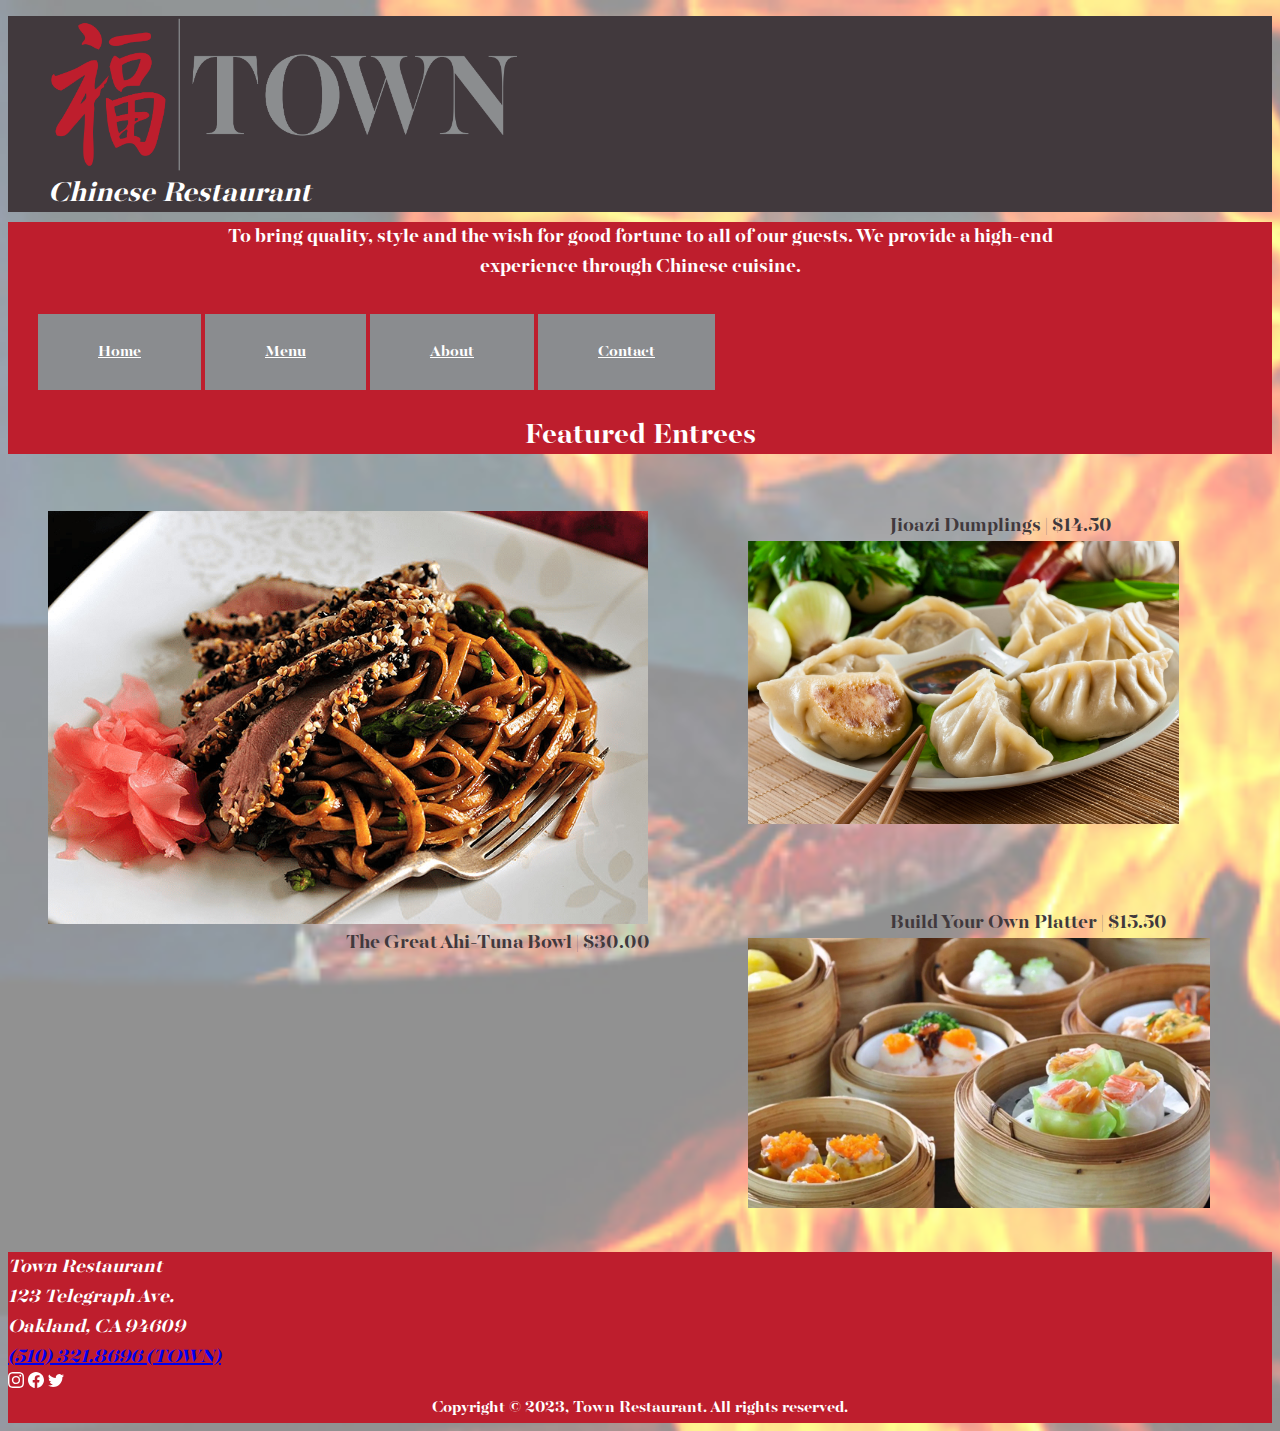
<file: index.html>
<!--This is the Doctype declaration, it declares which era the HTML file is from.-->
<!DOCTYPE html>
<html lang="en-US">
    <!--This is the Head. Here, you'll find the standard language of the content, title, JavaScript reference, etc.-->
    <head>
        <!--This is Metadata, it contains info about the webapage regarding fonts, search tags, content etc.
        The Metadata is used for Search Engines, this info is not displayed.-->
        <meta charset="utf-8">
        <!--This is the Title of the Webpage that's presented by the browser (it's not displayed in the Webpage itself).-->
        <title>Town Restaurant</title>
        <link href="stylesheet.css" rel="stylesheet" type="text/css">
        <link href="https://cdn.jsdelivr.net/npm/bootstrap@5.3.0-alpha3/dist/css/bootstrap.min.css" rel="stylesheet" integrity="sha384-KK94CHFLLe+nY2dmCWGMq91rCGa5gtU4mk92HdvYe+M/SXH301p5ILy+dN9+nJOZ" crossorigin="anonymous">
            <meta name="description" content="Chinese restaurant has been providing the best in fine Chinese cuisine to Bay Area since
            1960. Aiming to provide high-end quality dining and cultural experiences to people of all walks of life.">
            <meta name="keywords" content="Chinese Cuisine, Chinese Restaurant, five-star, upscale, dining, dine-in, carry-out, food, drink, beverage, Chinese recipes, menus, 
            authentic, culture, eat, fun, United States, America, California, Bay Area, Oakland, San Francisco">
            <meta name="author" content="RazaDon Willrich">
            <meta name="viewport" content="width=device-width, initialscale=1">
    </head>
    <!--This is the Body, it contains the content that'll be displayed on the Webpage.-->
    <body>
        <header>
            <div class="logo">
                <figure><img src="images/TOWN_logo.png" alt="Town Chinese Restaurant logo" width="469" height="155"/><figcaption><h3>Chinese Restaurant</h3></figcaption></figure>
            </div>
            <div class="mission">
                <!--This is a Paragraph, it displays standard text on the Webpage.-->
                <p>To bring quality, style and the wish for good fortune to all of our guests. We provide a high-end experience through Chinese cuisine.</p>

                <nav>
                    <ul>
                        <li><a href="index.html">Home</a></li>
                        <li><a href="menu.html">Menu</a></li>
                        <li><a href="about.html">About</a></li>
                        <li><a href="contact.html">Contact</a></li>
                    </ul>           
                </nav>
                <h2>Featured Entrees</h2>
            </div>
        </header>
        <main>
            <div class="container">
                <div class="featured">
                    <img src="images/Tuna_Noodles_for_Web.jpg" alt="Our Featured special. Pan-fried noodles served with Ahi Tuna. (Price: $30.00)." width="600" height="413"/>
                    <p>The Great Ahi-Tuna Bowl | $30.00</p>
                </div>
                <div class="secondary1">
                    <p>Jioazi Dumplings | $14.50</p>
                    <img src="images/Dumpling_Image_for_Web.jpg" alt="Our signature beef dumplings served with our in-house, special sauce. (Price: $14.50)." width="431" height="283"/>
                </div>
                <div class="secondary2">
                    <p>Build Your Own Platter | $15.50</p>
                    <img src="images/Platter_Image2_for_Web.jpg" alt="Our variety appetizer special. (Price: $15.50)." width="462" height="270"/>
                </div>
            </div>
        </main>

        <aside>
                
        </aside>
        
        <footer> 
            <address>
                Town Restaurant<br>
                123 Telegraph Ave.<br>
                Oakland, CA 94609<br>
                <a href="tel:+15103218696">(510) 321.8696 (TOWN)</a>
            </address>
             
            <svg xmlns="http://www.w3.org/2000/svg" width="16" height="16" fill="currentColor" class="bi bi-instagram" viewBox="0 0 16 16">
                <path d="M8 0C5.829 0 5.556.01 4.703.048 3.85.088 3.269.222 2.76.42a3.917 3.917 0 0 0-1.417.923A3.927 3.927 0 0 0 .42 2.76C.222 3.268.087 3.85.048 4.7.01 5.555 0 5.827 0 8.001c0 2.172.01 2.444.048 3.297.04.852.174 1.433.372 1.942.205.526.478.972.923 1.417.444.445.89.719 1.416.923.51.198 1.09.333 1.942.372C5.555 15.99 5.827 16 8 16s2.444-.01 3.298-.048c.851-.04 1.434-.174 1.943-.372a3.916 3.916 0 0 0 1.416-.923c.445-.445.718-.891.923-1.417.197-.509.332-1.09.372-1.942C15.99 10.445 16 10.173 16 8s-.01-2.445-.048-3.299c-.04-.851-.175-1.433-.372-1.941a3.926 3.926 0 0 0-.923-1.417A3.911 3.911 0 0 0 13.24.42c-.51-.198-1.092-.333-1.943-.372C10.443.01 10.172 0 7.998 0h.003zm-.717 1.442h.718c2.136 0 2.389.007 3.232.046.78.035 1.204.166 1.486.275.373.145.64.319.92.599.28.28.453.546.598.92.11.281.24.705.275 1.485.039.843.047 1.096.047 3.231s-.008 2.389-.047 3.232c-.035.78-.166 1.203-.275 1.485a2.47 2.47 0 0 1-.599.919c-.28.28-.546.453-.92.598-.28.11-.704.24-1.485.276-.843.038-1.096.047-3.232.047s-2.39-.009-3.233-.047c-.78-.036-1.203-.166-1.485-.276a2.478 2.478 0 0 1-.92-.598 2.48 2.48 0 0 1-.6-.92c-.109-.281-.24-.705-.275-1.485-.038-.843-.046-1.096-.046-3.233 0-2.136.008-2.388.046-3.231.036-.78.166-1.204.276-1.486.145-.373.319-.64.599-.92.28-.28.546-.453.92-.598.282-.11.705-.24 1.485-.276.738-.034 1.024-.044 2.515-.045v.002zm4.988 1.328a.96.96 0 1 0 0 1.92.96.96 0 0 0 0-1.92zm-4.27 1.122a4.109 4.109 0 1 0 0 8.217 4.109 4.109 0 0 0 0-8.217zm0 1.441a2.667 2.667 0 1 1 0 5.334 2.667 2.667 0 0 1 0-5.334z"/>
            </svg>
            <svg xmlns="http://www.w3.org/2000/svg" width="16" height="16" fill="currentColor" class="bi bi-facebook" viewBox="0 0 16 16">
                <path d="M16 8.049c0-4.446-3.582-8.05-8-8.05C3.58 0-.002 3.603-.002 8.05c0 4.017 2.926 7.347 6.75 7.951v-5.625h-2.03V8.05H6.75V6.275c0-2.017 1.195-3.131 3.022-3.131.876 0 1.791.157 1.791.157v1.98h-1.009c-.993 0-1.303.621-1.303 1.258v1.51h2.218l-.354 2.326H9.25V16c3.824-.604 6.75-3.934 6.75-7.951z"/>
            </svg>
            <svg xmlns="http://www.w3.org/2000/svg" width="16" height="16" fill="currentColor" class="bi bi-twitter" viewBox="0 0 16 16">
                <path d="M5.026 15c6.038 0 9.341-5.003 9.341-9.334 0-.14 0-.282-.006-.422A6.685 6.685 0 0 0 16 3.542a6.658 6.658 0 0 1-1.889.518 3.301 3.301 0 0 0 1.447-1.817 6.533 6.533 0 0 1-2.087.793A3.286 3.286 0 0 0 7.875 6.03a9.325 9.325 0 0 1-6.767-3.429 3.289 3.289 0 0 0 1.018 4.382A3.323 3.323 0 0 1 .64 6.575v.045a3.288 3.288 0 0 0 2.632 3.218 3.203 3.203 0 0 1-.865.115 3.23 3.23 0 0 1-.614-.057 3.283 3.283 0 0 0 3.067 2.277A6.588 6.588 0 0 1 .78 13.58a6.32 6.32 0 0 1-.78-.045A9.344 9.344 0 0 0 5.026 15z"/>
            </svg>
            <p><small>Copyright &copy; 2023, Town Restaurant. All rights reserved.</small></p> 
        </footer>
    
    </body>
</html>
</file>
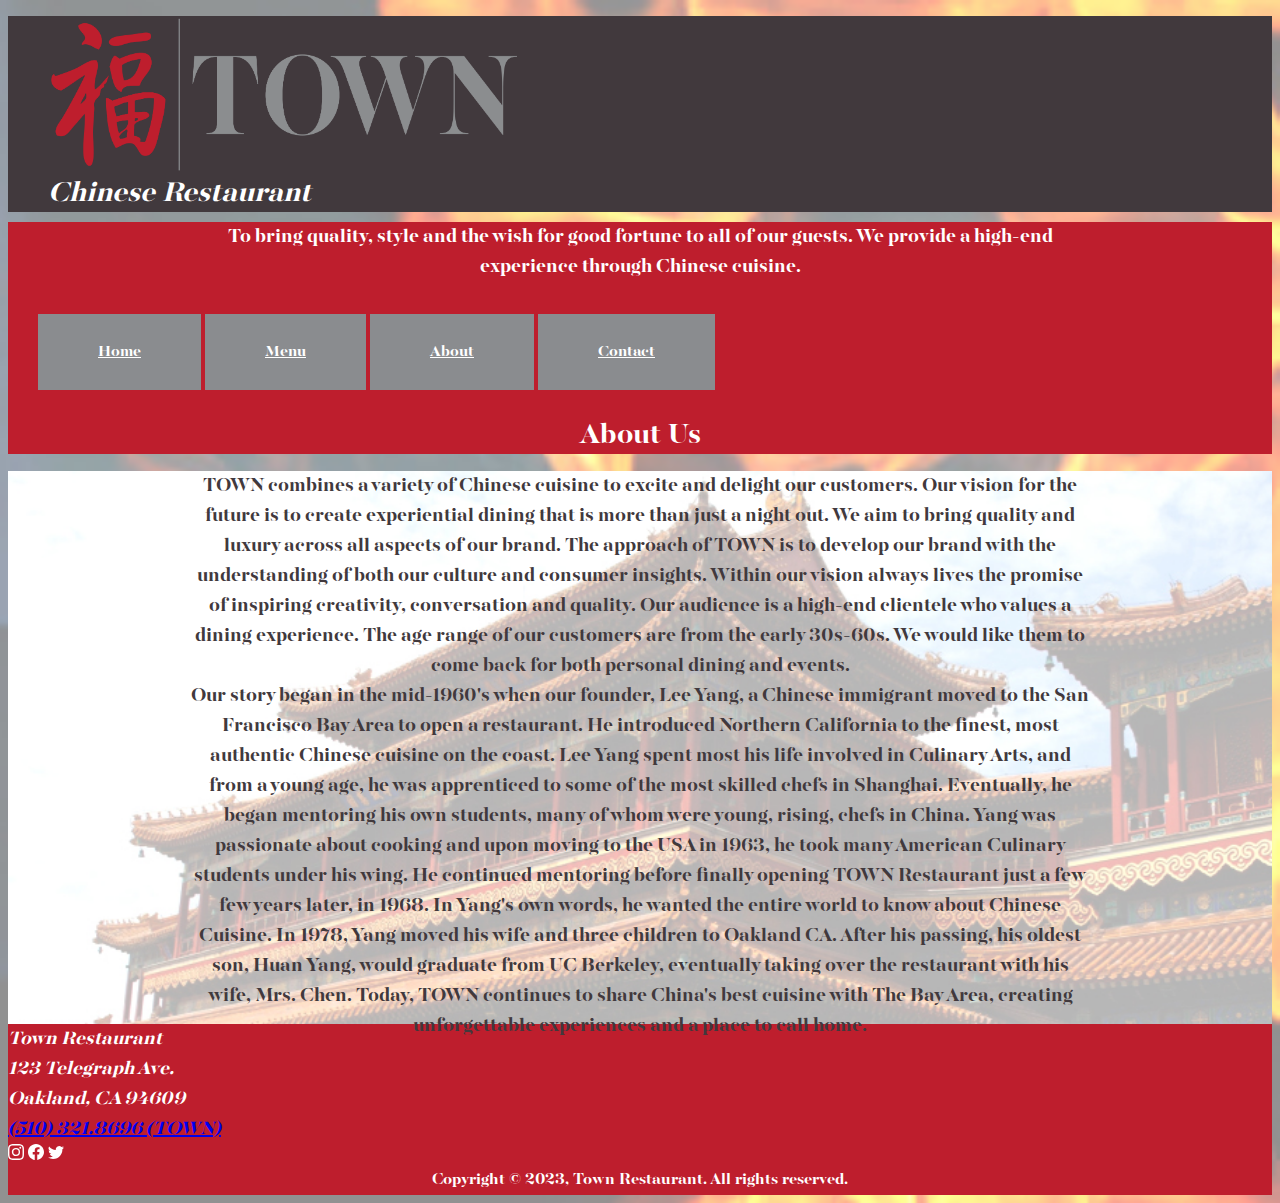
<file: about.html>
<!--This is the Doctype declaration, it declares which era the HTML file is from.-->
<!DOCTYPE html>
<html lang="en-US">
    <!--This is the Head. Here, you'll find the standard language of the content, title, JavaScript reference, etc.-->
    <head>
        <!--This is Metadata, it contains info about the webapage regarding fonts, search tags, content etc.
        The Metadata is used for Search Engines, this info is not displayed.-->
        <meta charset="utf-8">
        <!--This is the Title of the Webpage that's presented by the browser (it's not displayed in the Webpage itself).-->
        <title>About Town Restaurant</title>
        <link href="stylesheet.css" rel="stylesheet" type="text/css">
        <link href="https://cdn.jsdelivr.net/npm/bootstrap@5.3.0-alpha3/dist/css/bootstrap.min.css" rel="stylesheet" integrity="sha384-KK94CHFLLe+nY2dmCWGMq91rCGa5gtU4mk92HdvYe+M/SXH301p5ILy+dN9+nJOZ" crossorigin="anonymous">
        <meta name="description" content="Chinese restaurant history and brief summary of beginnings in 1960, continuing to serve fine, authentic 
        Chinese cuisine and high-end quality dining experiences.">
        <meta name="keywords" content="Chinese Cuisine, Chinese Restaurant, dining, food, drink, beverage, Chinese recipes, history, about, origin story 
        culture, eat, fun, Shanghai, California, Bay Area, Oakland, San Francisco">
        <meta name="author" content="RazaDon Willrich">
        <meta name="viewport" content="width=device-width, initialscale=1">
    </head>
    <body>
        <header>
            <div class="logo">
                <figure><img src="images/TOWN_logo.png" alt="Town Chinese Restaurant logo" width="469" height="155"/> <figcaption><h3>Chinese Restaurant</h3></figcaption></figure>
            </div>
            <div class="mission">
                <p>To bring quality, style and the wish for good fortune to all of our guests. We provide a high-end experience through Chinese cuisine.</p>

                <nav>
                    <ul>
                        <li><a href="index.html">Home</a></li>
                        <li><a href="menu.html">Menu</a></li>
                        <li><a href="about.html">About</a></li>
                        <li><a href="contact.html">Contact</a></li>
                    </ul>   
                </nav>
                <h2>About Us</h2>
            </div>
        </header>
        <main>
            <article>
                <div class="visionHistory">
                    <p>
                        TOWN combines a variety of Chinese cuisine to excite and delight our customers. Our vision for the future is to create experiential dining that is
                        more than just a night out. We aim to bring quality and luxury across all aspects of our brand. The approach of TOWN is to develop our brand with
                        the understanding of both our culture and consumer insights. Within our vision always lives the promise of inspiring creativity, conversation and
                        quality. Our audience is a high-end clientele who values a dining experience. The age range of our customers are from the early 30s-60s. We would 
                        like them to come back for both personal dining and events.
                    </p>

                    <p>
                        Our story began in the mid-1960's when our founder, Lee Yang, a Chinese immigrant moved to the San Francisco Bay Area to open a restaurant. He
                        introduced Northern California to the finest, most authentic Chinese cuisine on the coast. Lee Yang spent most his life involved in Culinary
                        Arts, and from a young age, he was apprenticed to some of the most skilled chefs in Shanghai. Eventually, he began mentoring his own
                        students, many of whom were young, rising, chefs in China. Yang was passionate about cooking and upon moving to the USA in 1963, he took many
                        American Culinary students under his wing. He continued mentoring before finally opening TOWN Restaurant just a few few years later, in 1968. 
                        In Yang's own words, he wanted the entire world to know about Chinese Cuisine. In 1978, Yang moved his wife and three children to Oakland
                        CA. After his passing, his oldest son, Huan Yang, would graduate from UC Berkeley, eventually taking over the restaurant with his wife, Mrs. Chen.
                        Today, TOWN continues to share China's best cuisine with The Bay Area, creating unforgettable experiences and a place to call home.
                    </p>
                </div>
            </article>
        </main>

        <aside>

        </aside>

        <footer>
            <address>
                Town Restaurant<br>
                123 Telegraph Ave.<br>
                Oakland, CA 94609<br>
                <a href="tel:+15103218696">(510) 321.8696 (TOWN)</a>
            </address>
      
            <svg xmlns="http://www.w3.org/2000/svg" width="16" height="16" fill="currentColor" class="bi bi-instagram" viewBox="0 0 16 16">
                <path d="M8 0C5.829 0 5.556.01 4.703.048 3.85.088 3.269.222 2.76.42a3.917 3.917 0 0 0-1.417.923A3.927 3.927 0 0 0 .42 2.76C.222 3.268.087 3.85.048 4.7.01 5.555 0 5.827 0 8.001c0 2.172.01 2.444.048 3.297.04.852.174 1.433.372 1.942.205.526.478.972.923 1.417.444.445.89.719 1.416.923.51.198 1.09.333 1.942.372C5.555 15.99 5.827 16 8 16s2.444-.01 3.298-.048c.851-.04 1.434-.174 1.943-.372a3.916 3.916 0 0 0 1.416-.923c.445-.445.718-.891.923-1.417.197-.509.332-1.09.372-1.942C15.99 10.445 16 10.173 16 8s-.01-2.445-.048-3.299c-.04-.851-.175-1.433-.372-1.941a3.926 3.926 0 0 0-.923-1.417A3.911 3.911 0 0 0 13.24.42c-.51-.198-1.092-.333-1.943-.372C10.443.01 10.172 0 7.998 0h.003zm-.717 1.442h.718c2.136 0 2.389.007 3.232.046.78.035 1.204.166 1.486.275.373.145.64.319.92.599.28.28.453.546.598.92.11.281.24.705.275 1.485.039.843.047 1.096.047 3.231s-.008 2.389-.047 3.232c-.035.78-.166 1.203-.275 1.485a2.47 2.47 0 0 1-.599.919c-.28.28-.546.453-.92.598-.28.11-.704.24-1.485.276-.843.038-1.096.047-3.232.047s-2.39-.009-3.233-.047c-.78-.036-1.203-.166-1.485-.276a2.478 2.478 0 0 1-.92-.598 2.48 2.48 0 0 1-.6-.92c-.109-.281-.24-.705-.275-1.485-.038-.843-.046-1.096-.046-3.233 0-2.136.008-2.388.046-3.231.036-.78.166-1.204.276-1.486.145-.373.319-.64.599-.92.28-.28.546-.453.92-.598.282-.11.705-.24 1.485-.276.738-.034 1.024-.044 2.515-.045v.002zm4.988 1.328a.96.96 0 1 0 0 1.92.96.96 0 0 0 0-1.92zm-4.27 1.122a4.109 4.109 0 1 0 0 8.217 4.109 4.109 0 0 0 0-8.217zm0 1.441a2.667 2.667 0 1 1 0 5.334 2.667 2.667 0 0 1 0-5.334z"/>
            </svg>
            <svg xmlns="http://www.w3.org/2000/svg" width="16" height="16" fill="currentColor" class="bi bi-facebook" viewBox="0 0 16 16">
                <path d="M16 8.049c0-4.446-3.582-8.05-8-8.05C3.58 0-.002 3.603-.002 8.05c0 4.017 2.926 7.347 6.75 7.951v-5.625h-2.03V8.05H6.75V6.275c0-2.017 1.195-3.131 3.022-3.131.876 0 1.791.157 1.791.157v1.98h-1.009c-.993 0-1.303.621-1.303 1.258v1.51h2.218l-.354 2.326H9.25V16c3.824-.604 6.75-3.934 6.75-7.951z"/>
            </svg>
            <svg xmlns="http://www.w3.org/2000/svg" width="16" height="16" fill="currentColor" class="bi bi-twitter" viewBox="0 0 16 16">
                <path d="M5.026 15c6.038 0 9.341-5.003 9.341-9.334 0-.14 0-.282-.006-.422A6.685 6.685 0 0 0 16 3.542a6.658 6.658 0 0 1-1.889.518 3.301 3.301 0 0 0 1.447-1.817 6.533 6.533 0 0 1-2.087.793A3.286 3.286 0 0 0 7.875 6.03a9.325 9.325 0 0 1-6.767-3.429 3.289 3.289 0 0 0 1.018 4.382A3.323 3.323 0 0 1 .64 6.575v.045a3.288 3.288 0 0 0 2.632 3.218 3.203 3.203 0 0 1-.865.115 3.23 3.23 0 0 1-.614-.057 3.283 3.283 0 0 0 3.067 2.277A6.588 6.588 0 0 1 .78 13.58a6.32 6.32 0 0 1-.78-.045A9.344 9.344 0 0 0 5.026 15z"/>
            </svg>
            <p><small>Copyright &copy; 2023, Town Restaurant. All rights reserved.</small></p> 
        </footer>
    </body>
</html>
</file>
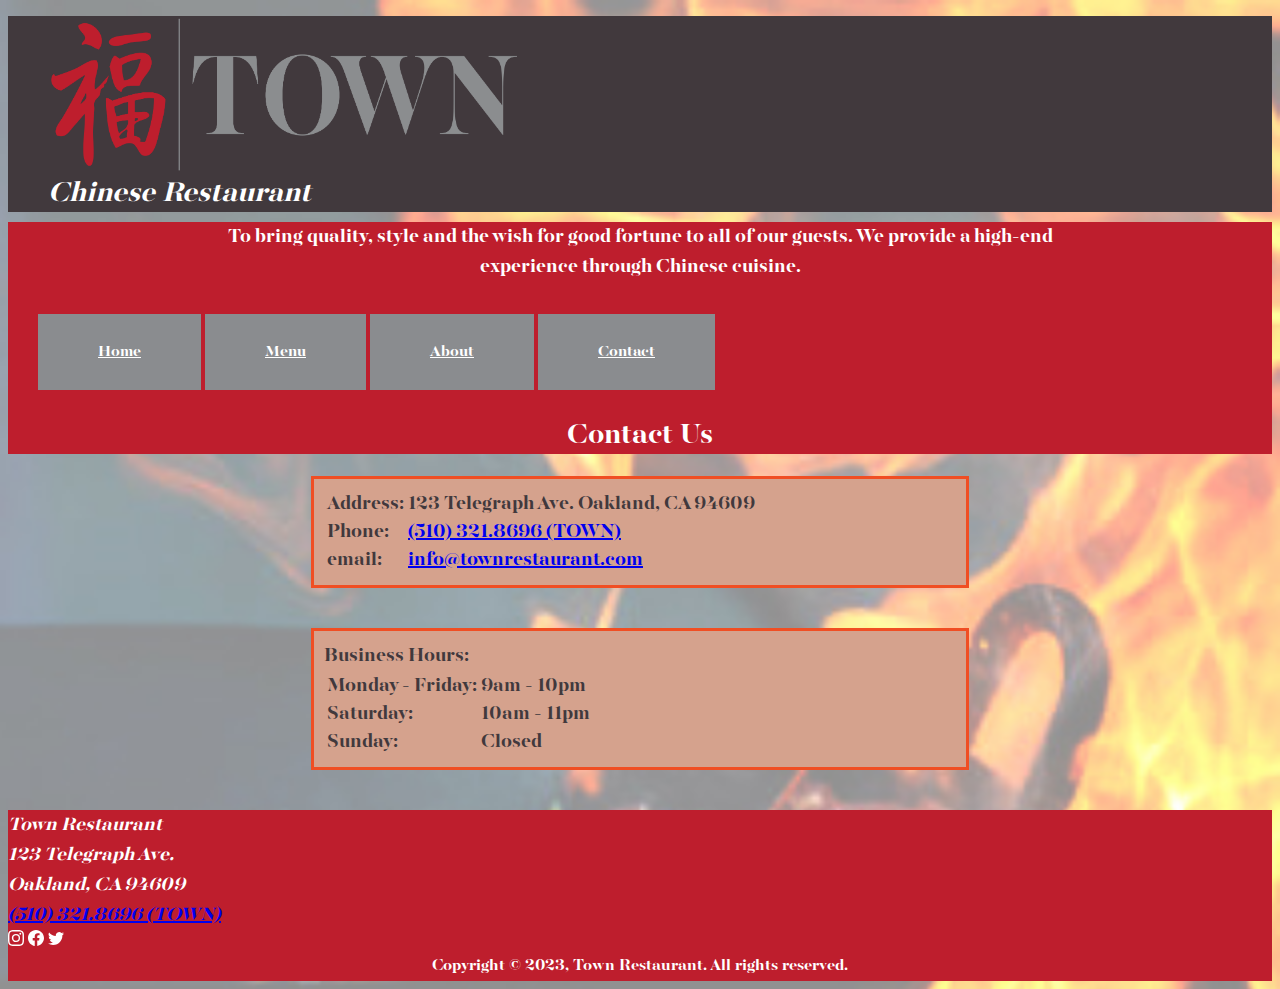
<file: contact.html>
<!--This is the Doctype declaration, it declares which era the HTML file is from.-->
<!DOCTYPE html>
<html lang="en-US">
    <!--This is the Head. Here, you'll find the standard language of the content, title, JavaScript reference, etc.-->
    <head>
        <!--This is Metadata, it contains info about the webapage regarding fonts, search tags, content etc.
        The Metadata is used for Search Engines, this info is not displayed.-->
        <meta charset="utf-8">
        <!--This is the Title of the Webpage that's presented by the browser (it's not displayed in the Webpage itself).-->
        <title>Contact Town Restaurant</title>
        <link href="stylesheet.css" rel="stylesheet" type="text/css">
        <link href="https://cdn.jsdelivr.net/npm/bootstrap@5.3.0-alpha3/dist/css/bootstrap.min.css" rel="stylesheet" integrity="sha384-KK94CHFLLe+nY2dmCWGMq91rCGa5gtU4mk92HdvYe+M/SXH301p5ILy+dN9+nJOZ" crossorigin="anonymous">
        <meta name="description" content="Chinese restaurant contact information. Can be reached by phone: (510) 321.8696, or by email: info@townrestaurant.">
        <meta name="keywords" content="Chinese Cuisine, Chinese Restaurant, dining, food, drink, beverage, Chinese recipes, contact, about, email, phone number, 
        United States, California, Bay Area, Oakland, San Francisco">
        <meta name="author" content="RazaDon Willrich">
        <meta name="viewport" content="width=device-width, initialscale=1">
    </head>
    <body>
        <header>
            <div class="logo">
                <figure><img src="images/TOWN_logo.png" alt="Town Chinese Restaurant logo" width="469" height="155"/> <figcaption><h3>Chinese Restaurant</h3></figcaption></figure>
            </div>
            <div class="mission">
            <p>To bring quality, style and the wish for good fortune to all of our guests. We provide a high-end experience through Chinese cuisine.</p>

                <nav>
                    <ul>
                        <li><a href="index.html">Home</a></li>
                        <li><a href="menu.html">Menu</a></li>
                        <li><a href="about.html">About</a></li>
                        <li><a href="contact.html">Contact</a></li>
                    </ul>
                </nav>
                <h2>Contact Us</h2>
            </div>
        </header>
        <main>
            <article>
                <div class="contact">
                    <table>
                        <tr>
                            <td>Address:</td>
                            <td>123 Telegraph Ave. Oakland, CA 94609</td>
                        </tr>
                        <tr>
                            <td>Phone:</td>
                            <td><a href="tel:+15103218696">(510) 321.8696 (TOWN)</a></td>
                        </tr>
                        <tr>
                            <td>email:</td>
                            <td><a href="mailto:info@townrestaurant.com">info@townrestaurant.com</a></td>
                        </tr>
                    </table>
                </div>
                <div class="businessHours">
                    <p>Business Hours:</p>
                    <table>
                        <tr>
                            <td>Monday - Friday:</td>
                            <td>9am - 10pm</td>
                        </tr>
                        <tr>
                            <td>Saturday:</td>
                            <td>10am - 11pm</td>
                        </tr>
                        <tr>
                            <td>Sunday:</td>
                            <td>Closed</td>
                        </tr>
                    </table>
                </div>
            </article>
        </main>

        <aside>

        </aside>

        <footer>
            <address>
                Town Restaurant<br>
                123 Telegraph Ave.<br>
                Oakland, CA 94609<br>
                <a href="tel:+15103218696">(510) 321.8696 (TOWN)</a>
            </address>
            
            <svg xmlns="http://www.w3.org/2000/svg" width="16" height="16" fill="currentColor" class="bi bi-instagram" viewBox="0 0 16 16">
                <path d="M8 0C5.829 0 5.556.01 4.703.048 3.85.088 3.269.222 2.76.42a3.917 3.917 0 0 0-1.417.923A3.927 3.927 0 0 0 .42 2.76C.222 3.268.087 3.85.048 4.7.01 5.555 0 5.827 0 8.001c0 2.172.01 2.444.048 3.297.04.852.174 1.433.372 1.942.205.526.478.972.923 1.417.444.445.89.719 1.416.923.51.198 1.09.333 1.942.372C5.555 15.99 5.827 16 8 16s2.444-.01 3.298-.048c.851-.04 1.434-.174 1.943-.372a3.916 3.916 0 0 0 1.416-.923c.445-.445.718-.891.923-1.417.197-.509.332-1.09.372-1.942C15.99 10.445 16 10.173 16 8s-.01-2.445-.048-3.299c-.04-.851-.175-1.433-.372-1.941a3.926 3.926 0 0 0-.923-1.417A3.911 3.911 0 0 0 13.24.42c-.51-.198-1.092-.333-1.943-.372C10.443.01 10.172 0 7.998 0h.003zm-.717 1.442h.718c2.136 0 2.389.007 3.232.046.78.035 1.204.166 1.486.275.373.145.64.319.92.599.28.28.453.546.598.92.11.281.24.705.275 1.485.039.843.047 1.096.047 3.231s-.008 2.389-.047 3.232c-.035.78-.166 1.203-.275 1.485a2.47 2.47 0 0 1-.599.919c-.28.28-.546.453-.92.598-.28.11-.704.24-1.485.276-.843.038-1.096.047-3.232.047s-2.39-.009-3.233-.047c-.78-.036-1.203-.166-1.485-.276a2.478 2.478 0 0 1-.92-.598 2.48 2.48 0 0 1-.6-.92c-.109-.281-.24-.705-.275-1.485-.038-.843-.046-1.096-.046-3.233 0-2.136.008-2.388.046-3.231.036-.78.166-1.204.276-1.486.145-.373.319-.64.599-.92.28-.28.546-.453.92-.598.282-.11.705-.24 1.485-.276.738-.034 1.024-.044 2.515-.045v.002zm4.988 1.328a.96.96 0 1 0 0 1.92.96.96 0 0 0 0-1.92zm-4.27 1.122a4.109 4.109 0 1 0 0 8.217 4.109 4.109 0 0 0 0-8.217zm0 1.441a2.667 2.667 0 1 1 0 5.334 2.667 2.667 0 0 1 0-5.334z"/>
            </svg>
            <svg xmlns="http://www.w3.org/2000/svg" width="16" height="16" fill="currentColor" class="bi bi-facebook" viewBox="0 0 16 16">
                <path d="M16 8.049c0-4.446-3.582-8.05-8-8.05C3.58 0-.002 3.603-.002 8.05c0 4.017 2.926 7.347 6.75 7.951v-5.625h-2.03V8.05H6.75V6.275c0-2.017 1.195-3.131 3.022-3.131.876 0 1.791.157 1.791.157v1.98h-1.009c-.993 0-1.303.621-1.303 1.258v1.51h2.218l-.354 2.326H9.25V16c3.824-.604 6.75-3.934 6.75-7.951z"/>
            </svg>
            <svg xmlns="http://www.w3.org/2000/svg" width="16" height="16" fill="currentColor" class="bi bi-twitter" viewBox="0 0 16 16">
                <path d="M5.026 15c6.038 0 9.341-5.003 9.341-9.334 0-.14 0-.282-.006-.422A6.685 6.685 0 0 0 16 3.542a6.658 6.658 0 0 1-1.889.518 3.301 3.301 0 0 0 1.447-1.817 6.533 6.533 0 0 1-2.087.793A3.286 3.286 0 0 0 7.875 6.03a9.325 9.325 0 0 1-6.767-3.429 3.289 3.289 0 0 0 1.018 4.382A3.323 3.323 0 0 1 .64 6.575v.045a3.288 3.288 0 0 0 2.632 3.218 3.203 3.203 0 0 1-.865.115 3.23 3.23 0 0 1-.614-.057 3.283 3.283 0 0 0 3.067 2.277A6.588 6.588 0 0 1 .78 13.58a6.32 6.32 0 0 1-.78-.045A9.344 9.344 0 0 0 5.026 15z"/>
            </svg>
            <p><small>Copyright &copy; 2023, Town Restaurant. All rights reserved.</small></p> 
        </footer>
    </body>
</html>
</file>
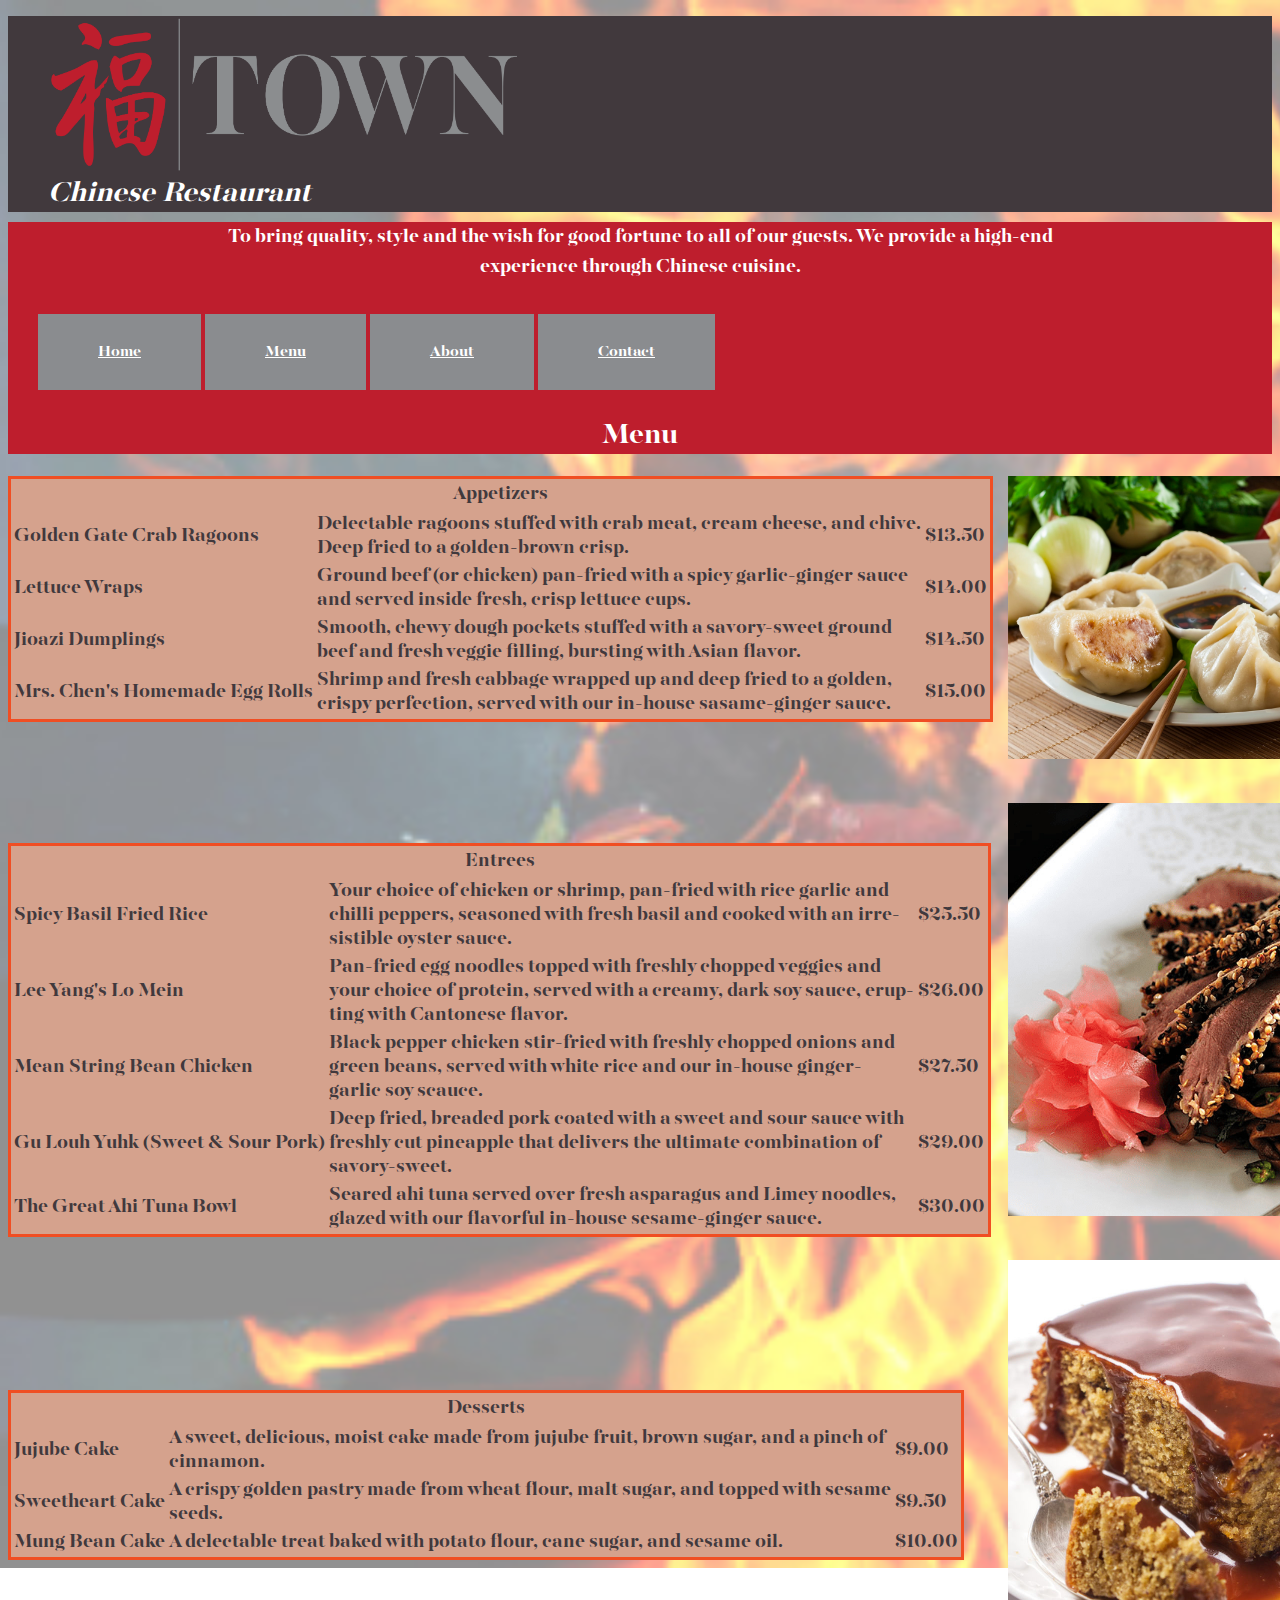
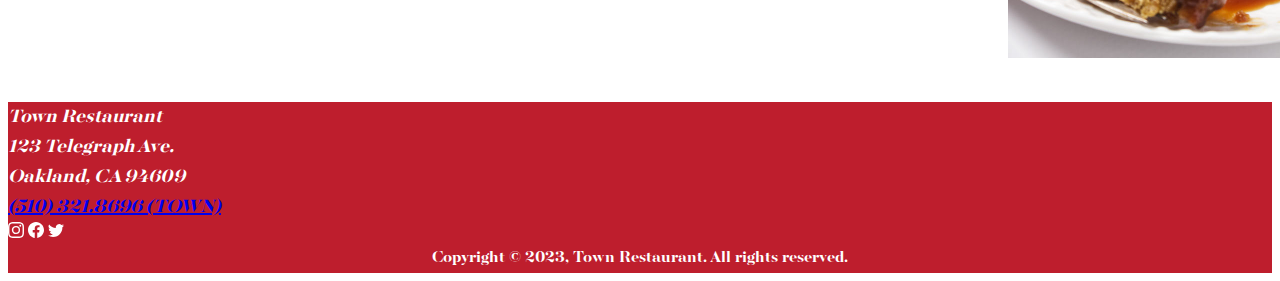
<file: menu.html>
<!--This is the Doctype declaration, it declares which era the HTML file is from.-->
<!DOCTYPE html>
<html lang="en-US">
    <!--This is the Head. Here, you'll find the standard language of the content, title, JavaScript reference, etc.-->
    <head>
        <!--This is Metadata, it contains info about the webapage regarding fonts, search tags, content etc.
        The Metadata is used for Search Engines, this info is not displayed.-->
        <meta charset="utf-8">
        <!--This is the Title of the Webpage that's presented by the browser (it's not displayed in the Webpage itself).-->
        <title>Town Restaurant Menu</title>
        <link href="stylesheet.css" rel="stylesheet" type="text/css">
        <link href="https://cdn.jsdelivr.net/npm/bootstrap@5.3.0-alpha3/dist/css/bootstrap.min.css" rel="stylesheet" integrity="sha384-KK94CHFLLe+nY2dmCWGMq91rCGa5gtU4mk92HdvYe+M/SXH301p5ILy+dN9+nJOZ" crossorigin="anonymous">
        <meta name="description" content="Chinese restaurant menu, providing fine and authentic Chinese cuisine to the Bay Area.
        Serving alcohol, offering carry-out, and event catering.">
        <meta name="keywords" content="Chinese Cuisine, Chinese Restaurant, dining, food, drink, beverage, Chinese recipes, menus, 
        culture, eat, fun, California, Bay Area, Oakland, San Francisco">
        <meta name="author" content="RazaDon Willrich">
        <meta name="viewport" content="width=device-width, initialscale=1">
    </head>
    <body>
        <header>
            <div class="logo">
                <figure><img src="images/TOWN_logo.png" alt="Town Chinese Restaurant logo" width="469" height="155"/> <figcaption><h3>Chinese Restaurant</h3></figcaption></figure>
            </div>
            <div class="mission">
                <p>To bring quality, style and the wish for good fortune to all of our guests. We provide a high-end experience through Chinese cuisine.</p>

                <nav>
                    <ul>
                        <li><a href="index.html">Home</a></li>
                        <li><a href="menu.html">Menu</a></li>
                        <li><a href="about.html">About</a></li>
                        <li><a href="contact.html">Contact</a></li>
                    </ul>  
                </nav>
                <h2>Menu</h2>
            </div>
        </header>
        <main>
            <article>
                <div class="appetizers">
                    <p>Appetizers</p>
                    <table>
                        <tr>
                            <td>Golden Gate Crab Ragoons</td>
                            <td>Delectable ragoons stuffed with crab meat, cream cheese, and chive.<br>Deep fried to a golden-brown crisp.</td>
                            <td>$13.50</td>
                        </tr>
                        <tr>
                            <td>Lettuce Wraps</td>
                            <td>Ground beef (or chicken) pan-fried with a spicy garlic-ginger sauce<br>and served inside fresh, crisp lettuce cups.</td>
                            <td>$14.00</td>                            
                        </tr>
                        <tr>
                            <td>Jioazi Dumplings</td>
                            <td>Smooth, chewy dough pockets stuffed with a savory-sweet ground<br>beef and fresh veggie filling, bursting with Asian flavor.</td>
                            <td>$14.50</td>    
                        </tr>
                        <tr>
                            <td>Mrs. Chen's Homemade Egg Rolls</td>
                            <td>Shrimp and fresh cabbage wrapped up and deep fried to a golden,<br> crispy perfection, served with our in-house sasame-ginger sauce.</td>
                            <td>$15.00</td>                          
                        </tr>
                    </table>
                </div>
                
                <div class="secondary1ImageMenu">
                    <img src="images/Dumpling_Image_for_Web.jpg" alt="Our signature Jioazi dumplings served with our in-house, special sauce." width="431" height="283"/>
                </div>
                
                <div class="entrees">
                    <p>Entrees</p>
                    <table>
                        <tr>
                            <td>Spicy Basil Fried Rice</td>
                            <td>Your choice of chicken or shrimp, pan-fried with rice garlic and<br>chilli peppers, seasoned with fresh basil and cooked with an irre-<br>sistible oyster sauce.</td>
                            <td>$25.50</td>
                        </tr>
                        <tr>
                            <td>Lee Yang's Lo Mein</td>
                            <td>Pan-fried egg noodles topped with freshly chopped veggies and<br>your choice of protein, served with a creamy, dark soy sauce, erup-<br>ting with Cantonese flavor.</td>
                            <td>$26.00</td>
                        </tr>
                        <tr>
                            <td>Mean String Bean Chicken</td>
                            <td>Black pepper chicken stir-fried with freshly chopped onions and<br>green beans, served with white rice and our in-house ginger-<br>garlic soy scauce.</td>
                            <td>$27.50</td>
                        </tr>
                        <tr>
                            <td>Gu Louh Yuhk (Sweet & Sour Pork)</td>
                            <td>Deep fried, breaded pork coated with a sweet and sour sauce with<br>freshly cut pineapple that delivers the ultimate combination of<br>savory-sweet.</td>
                            <td>$29.00</td>
                        </tr>
                        <tr>
                            <td>The Great Ahi Tuna Bowl</td>
                            <td>Seared ahi tuna served over fresh asparagus and Limey noodles,<br>glazed with our flavorful in-house sesame-ginger sauce.</td>
                            <td>$30.00</td>
                        </tr>
                    </table>
                </div>

                <div class="featuredImageMenu">
                    <img src="images/Tuna_Noodles_for_Web.jpg" alt="Our Featured special, The Great Ahi Tuna Bowl. Pan-fried noodles served with Ahi Tuna." width="600" height="413"/>
                </div>
                
                <div class="desserts">
                    <p>Desserts</p>
                    <table>
                        <tr>
                            <td>Jujube Cake</td>
                            <td>A sweet, delicious, moist cake made from jujube fruit, brown sugar, and a pinch of<br>cinnamon.</td>
                            <td>$9.00</td>
                        </tr>
                        <tr>
                            <td>Sweetheart Cake</td>
                            <td>A crispy golden pastry made from wheat flour, malt sugar, and topped with sesame<br>seeds.</td>
                            <td>$9.50</td>
                        </tr>
                        <tr>
                            <td>Mung Bean Cake</td>
                            <td>A delectable treat baked with potato flour, cane sugar, and sesame oil.</td>
                            <td>$10.00</td>
                        </tr>
                    </table>
                </div>

                <div class="dessertImageMenu">
                    <img src="images/Jujube_Cake_for_Web.jpg" alt="Our homemade cinnamon Jujube Cake." width="340" height="398"/>
                </div>
    
            </article>
        </main>

        <aside>
                
        </aside>

        <footer>
            <address>
                Town Restaurant<br>
                123 Telegraph Ave.<br>
                Oakland, CA 94609<br>
                <a href="tel:+15103218696">(510) 321.8696 (TOWN)</a>
            </address>
              
            <svg xmlns="http://www.w3.org/2000/svg" width="16" height="16" fill="currentColor" class="bi bi-instagram" viewBox="0 0 16 16">
                <path d="M8 0C5.829 0 5.556.01 4.703.048 3.85.088 3.269.222 2.76.42a3.917 3.917 0 0 0-1.417.923A3.927 3.927 0 0 0 .42 2.76C.222 3.268.087 3.85.048 4.7.01 5.555 0 5.827 0 8.001c0 2.172.01 2.444.048 3.297.04.852.174 1.433.372 1.942.205.526.478.972.923 1.417.444.445.89.719 1.416.923.51.198 1.09.333 1.942.372C5.555 15.99 5.827 16 8 16s2.444-.01 3.298-.048c.851-.04 1.434-.174 1.943-.372a3.916 3.916 0 0 0 1.416-.923c.445-.445.718-.891.923-1.417.197-.509.332-1.09.372-1.942C15.99 10.445 16 10.173 16 8s-.01-2.445-.048-3.299c-.04-.851-.175-1.433-.372-1.941a3.926 3.926 0 0 0-.923-1.417A3.911 3.911 0 0 0 13.24.42c-.51-.198-1.092-.333-1.943-.372C10.443.01 10.172 0 7.998 0h.003zm-.717 1.442h.718c2.136 0 2.389.007 3.232.046.78.035 1.204.166 1.486.275.373.145.64.319.92.599.28.28.453.546.598.92.11.281.24.705.275 1.485.039.843.047 1.096.047 3.231s-.008 2.389-.047 3.232c-.035.78-.166 1.203-.275 1.485a2.47 2.47 0 0 1-.599.919c-.28.28-.546.453-.92.598-.28.11-.704.24-1.485.276-.843.038-1.096.047-3.232.047s-2.39-.009-3.233-.047c-.78-.036-1.203-.166-1.485-.276a2.478 2.478 0 0 1-.92-.598 2.48 2.48 0 0 1-.6-.92c-.109-.281-.24-.705-.275-1.485-.038-.843-.046-1.096-.046-3.233 0-2.136.008-2.388.046-3.231.036-.78.166-1.204.276-1.486.145-.373.319-.64.599-.92.28-.28.546-.453.92-.598.282-.11.705-.24 1.485-.276.738-.034 1.024-.044 2.515-.045v.002zm4.988 1.328a.96.96 0 1 0 0 1.92.96.96 0 0 0 0-1.92zm-4.27 1.122a4.109 4.109 0 1 0 0 8.217 4.109 4.109 0 0 0 0-8.217zm0 1.441a2.667 2.667 0 1 1 0 5.334 2.667 2.667 0 0 1 0-5.334z"/>
            </svg>
            <svg xmlns="http://www.w3.org/2000/svg" width="16" height="16" fill="currentColor" class="bi bi-facebook" viewBox="0 0 16 16">
                <path d="M16 8.049c0-4.446-3.582-8.05-8-8.05C3.58 0-.002 3.603-.002 8.05c0 4.017 2.926 7.347 6.75 7.951v-5.625h-2.03V8.05H6.75V6.275c0-2.017 1.195-3.131 3.022-3.131.876 0 1.791.157 1.791.157v1.98h-1.009c-.993 0-1.303.621-1.303 1.258v1.51h2.218l-.354 2.326H9.25V16c3.824-.604 6.75-3.934 6.75-7.951z"/>
            </svg>
            <svg xmlns="http://www.w3.org/2000/svg" width="16" height="16" fill="currentColor" class="bi bi-twitter" viewBox="0 0 16 16">
                <path d="M5.026 15c6.038 0 9.341-5.003 9.341-9.334 0-.14 0-.282-.006-.422A6.685 6.685 0 0 0 16 3.542a6.658 6.658 0 0 1-1.889.518 3.301 3.301 0 0 0 1.447-1.817 6.533 6.533 0 0 1-2.087.793A3.286 3.286 0 0 0 7.875 6.03a9.325 9.325 0 0 1-6.767-3.429 3.289 3.289 0 0 0 1.018 4.382A3.323 3.323 0 0 1 .64 6.575v.045a3.288 3.288 0 0 0 2.632 3.218 3.203 3.203 0 0 1-.865.115 3.23 3.23 0 0 1-.614-.057 3.283 3.283 0 0 0 3.067 2.277A6.588 6.588 0 0 1 .78 13.58a6.32 6.32 0 0 1-.78-.045A9.344 9.344 0 0 0 5.026 15z"/>
            </svg>
            <p><small>Copyright &copy; 2023, Town Restaurant. All rights reserved.</small></p> 
        </footer>
    </body>
</html>
</file>
<file: stylesheet.css>
@font-face {
    font-family: "Majesti-Banner";
    src: url(css/Font/Majesti-Banner-Bold.otf);
}

wrapper {
    width: 90%;
}

.logo {
    background-color: rgb(65, 57, 61);
    margin-bottom: -20px;
}

.logo h3 {
    font-family: Majesti-Banner;
    font-style: italic;
    font-size: 30px;
    color: #ffffff;
    margin-top: 0;
    text-align: left;
}

ul {
    list-style-type: none;
    margin: 0;
    padding: 0;
}

li {
    display: inline-block;
} 

li a {
    font-family: Majesti-Banner;
    color: #fff; /*this is the font color and it is white */
    padding: 30px 60px; /*this is the padding around the text which creates
    that box */
    background-color: rgb(138, 140, 143); /* this is the background color of the
    box around the text */
}

a:hover {
    background: rgb(215, 228, 194);
}

h2 {
    font-family: Majesti-Banner;
    font-size: 30px;
    color:rgb(65, 57, 61)
}

nav {
    padding: 30px;
    margin-top: 30px;
    display: block;
}

.mission {
    background-color: rgb(190, 30, 45);
    margin-bottom: -8px;
}

.mission p {
    color: #ffffff;
}

.mission h2 {
    text-align: center;
    color: #ffffff;
}

body {
    background-image: url(images/Flaming_Wok_Background.jpg);
    background-size: 1632px 1568px;
    background-repeat: no-repeat;
    background-attachment: fixed;
}

.featured {
    position: absolute;
    padding: 40px;
}

.secondary1 {
    position: relative;
    left: 700px;
    padding: 40px;
}

.secondary1 p {
    text-align: left;
}


.secondary2 {
    position: relative;
    left: 700px;
    padding: 40px;
}

.secondary2 p {
    text-align: left;
}

td {
    font-family: Majesti-Banner;
    font-size: 20px;
    color: rgb(65, 57, 61);
}

.appetizers {
    position: absolute;
    border: 3px solid rgb(240, 78, 35);
    background-color: rgb(213, 162, 141);
}

.entrees {
    position: absolute;
    margin-top: 40px;
    border: 3px solid rgb(240, 78, 35);
    background-color: rgb(213, 162, 141);
}

.desserts {
    position: absolute;
    margin-top: 130px;
    border: 3px solid rgb(240, 78, 35);
    background-color: rgb(213, 162, 141);
}

.secondary1ImageMenu {
    position: relative;
    left: 1000px;
    margin-bottom: 40px;
    margin-top: 30px;
}

.featuredImageMenu {
    position: relative;
    left: 1000px;
    margin-bottom: 40px;
}

.dessertImageMenu {
    position: relative;
    left: 1000px;
    margin-bottom: 40px;    
}

p {
    font-family: Majesti-Banner;
    font-size: 20px;
    color: rgb(65, 57, 61);
    text-align: center;
    line-height: 150%;
    width: 900px;
    margin: 0 auto;
}

.visionHistory {
    background-image: url(images/Temple_Background.jpg);
    background-size: 1792px 1008px;
    background-repeat: no-repeat;
    margin-bottom: -17px;
}

.contact {
    margin: auto;
    width: 50%;
    border: 3px solid rgb(240, 78, 35);
    padding: 10px;
    background-color: rgb(213, 162, 141);
    margin-top: 30px;
}

.businessHours {
    margin: auto;
    margin-top: 40px;
    margin-bottom: 40px;
    width: 50%;
    border: 3px solid rgb(240, 78, 35);
    padding: 10px;
    background-color: rgb(213, 162, 141);
}

.businessHours p {
    text-align: left;
}

footer {
    background-color: rgb(190, 30, 45); /* this is a red color */
    color: #ffffff; /* this is a white color */
    margin: 0px;
    text-align: left;
}

footer p {
    color: #ffffff;
}

address {
    font-family: Majesti-Banner;
    font-size: 20px;
    line-height: 150%;
    width: 900px;
}
</file>
